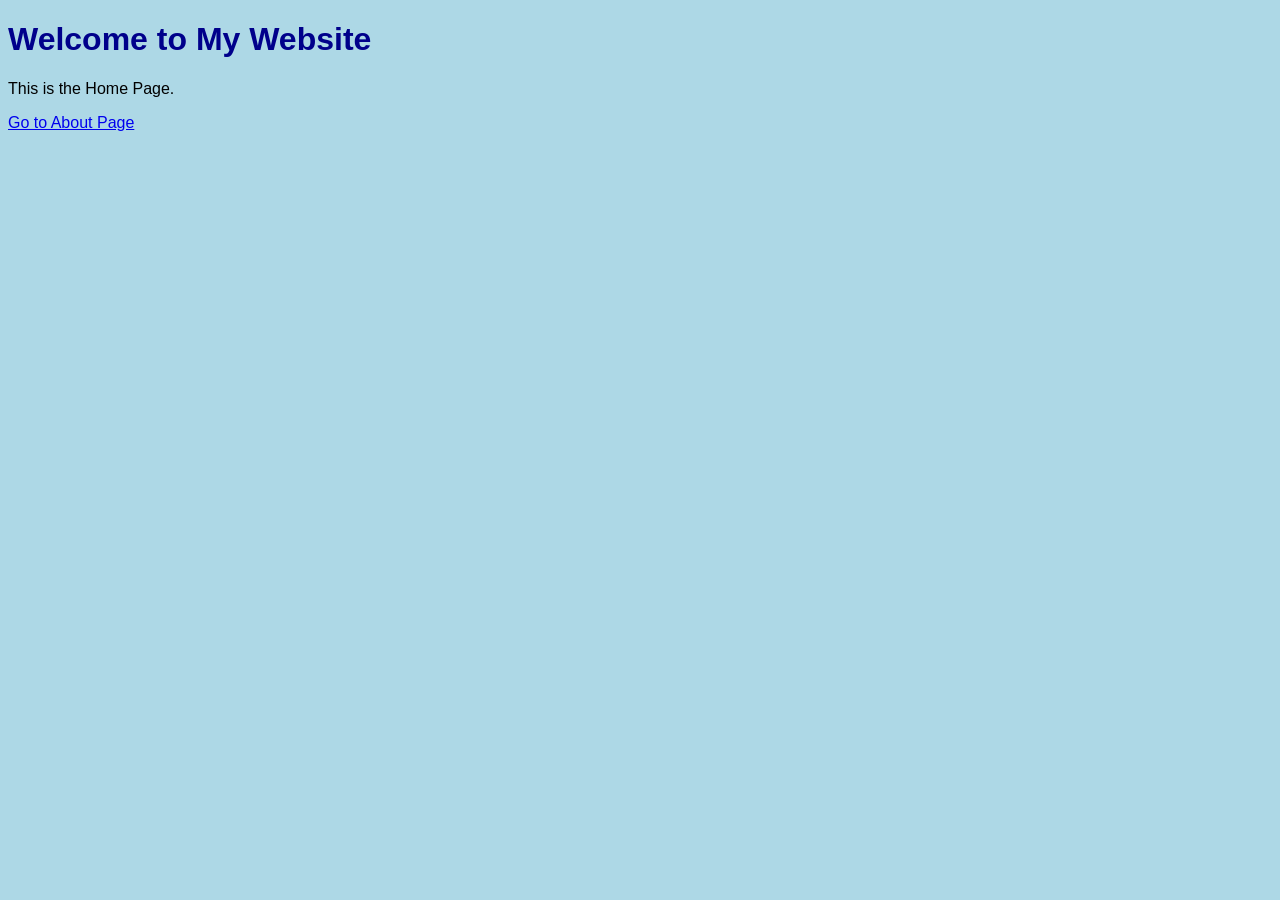
<file: index.html>
<!DOCTYPE html>
<html>
<head>
    <title>Home Page</title>
    <link rel="stylesheet" href="style.css">
</head>
<body>

    <h1>Welcome to My Website</h1>
    <p>This is the Home Page.</p>

    <a href="about.html">Go to About Page</a>

</body>
</html>
</file>
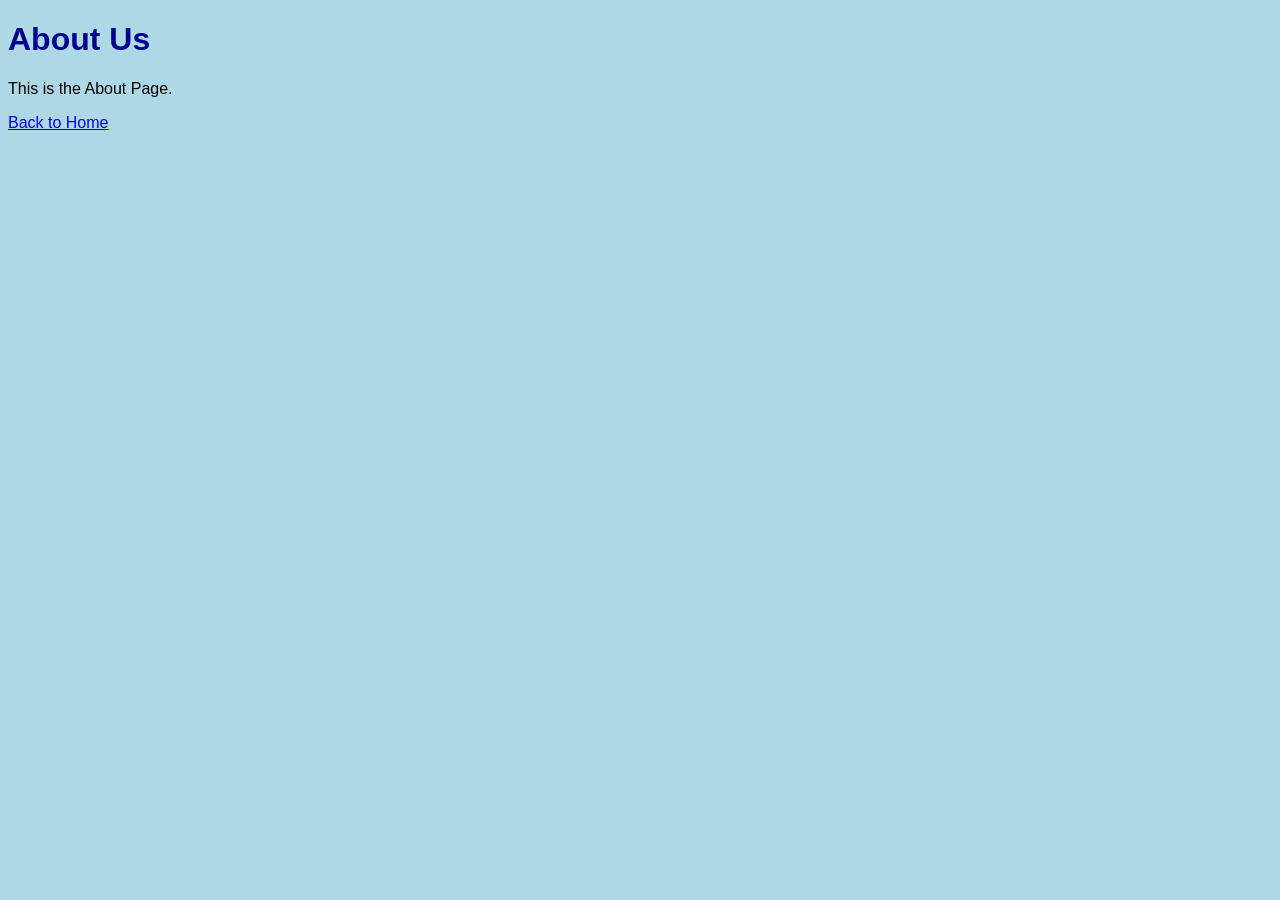
<file: about.html>
<!DOCTYPE html>
<html>
<head>
    <title>About Page</title>
    <link rel="stylesheet" href="style.css">
</head>
<body>

    <h1>About Us</h1>
    <p>This is the About Page.</p>

    <a href="index.html">Back to Home</a>

</body>
</html>
</file>
<file: style.css>
body {
  background-color: lightblue;
  font-family: Arial;
}

h1 {
  color: darkblue;
}
</file>
